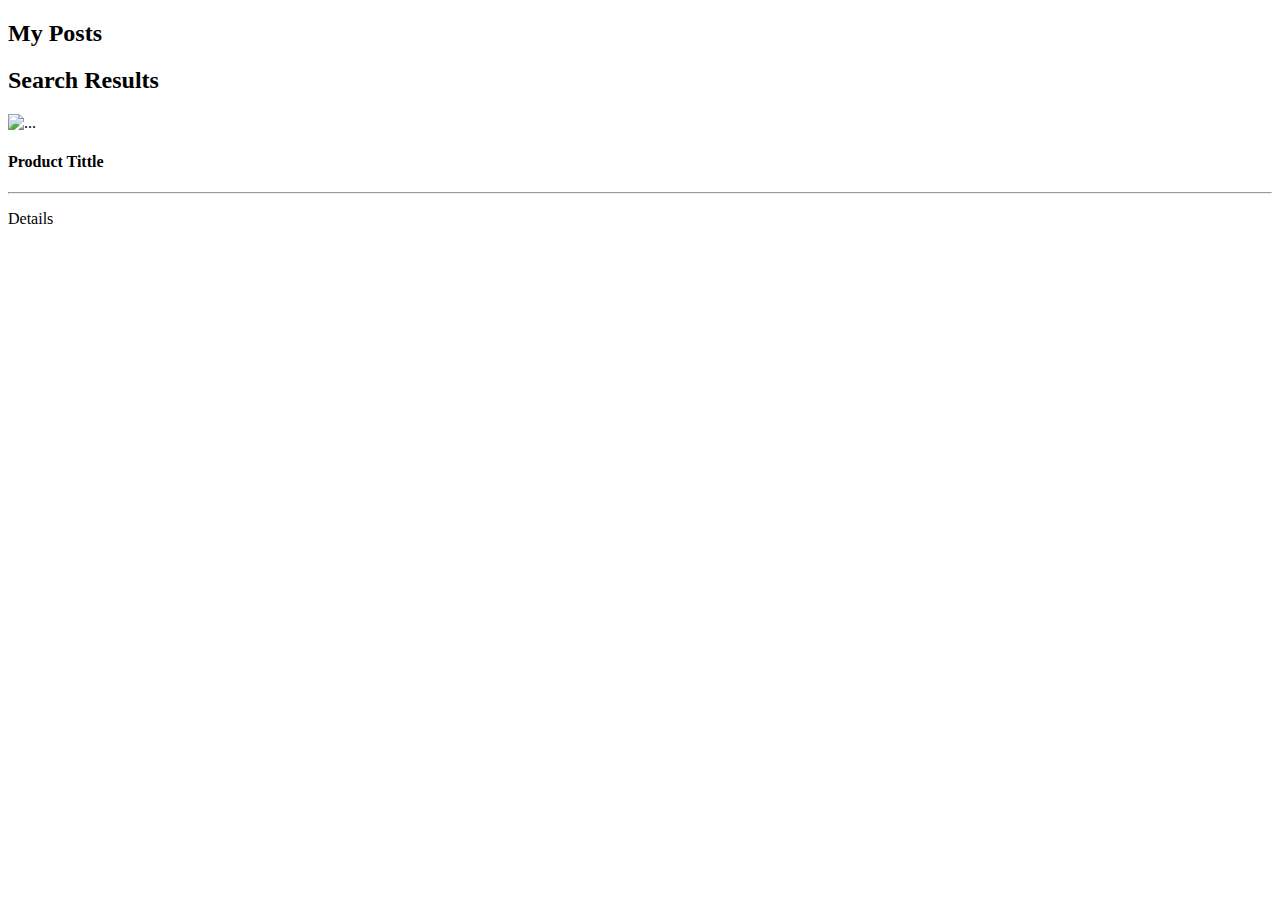
<file: src/main/resources/templates/post/index.html>
<!DOCTYPE html>
<html lang="en" xmlns:th="http://www.thymeleaf.org">
<head th:replace="layout :: head('posts')"></head>

<body>

<nav th:replace="layout :: navbar"> </nav>

<div class="container">
    <h2 th:if="${#httpServletRequest.servletPath.equals('/myposts')}">My Posts</h2>
	<h2 th:if="${#httpServletRequest.servletPath.contains('/search')}">Search Results</h2>
    <div class="row">

        <!-- BEGIN PRODUCTS -->
        <div th:each="post : ${posts}" class="col-md-3 col-sm-6">
    		<span class="thumbnail">
      			<img th:src="@{|/posts/${post.id}/image|}" alt="..."/>
      			<h4 th:text="${post.title}">Product Tittle</h4>

      			<p th:text="${post.description}"> </p>
      			<hr class="line"/>
      			<div class="row">
      				<div class="col-md-6 col-sm-6">
      					<p class="price" th:text="'$' + ${post.price}"></p>
      				</div>
      				<div class="details col-md-6 col-sm-6">
                        <a th:href="@{|/posts/${post.id}|}" >Details</a>
      				</div>
      			</div>
    		</span>
        </div>

    </div>
</div>

<footer th:replace="layout :: bottom"></footer>

<div th:replace="layout :: scripts"></div>
</body>
</html>
</file>
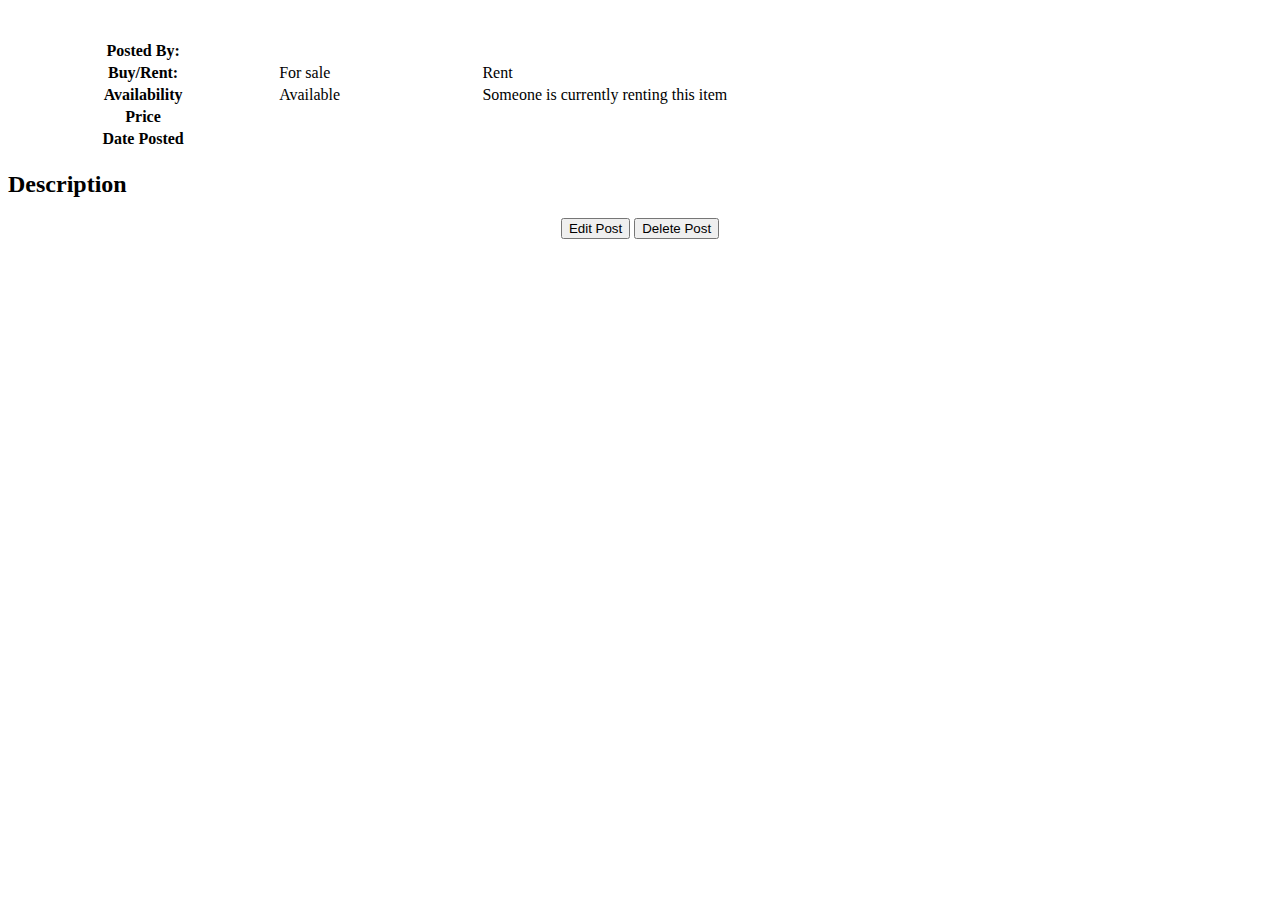
<file: src/main/resources/templates/post/details.html>
<!DOCTYPE html>
<html lang="en" xmlns:th="http://www.thymeleaf.org">
<head th:replace="layout :: head(posts)"></head>
<body>

<nav th:replace="layout :: navbar"> </nav>
<div th:replace="layout :: flash"></div>

<div class="container">

    <!-- Portfolio Item Heading -->
    <div class="row">
        <div class="col-lg-12">
            <h1 class="page-header" th:text="*{post.title}"></h1>
        </div>
    </div>
    <!-- /.row -->

    <!-- Portfolio Item Row -->
    <div class="row">
        <div class="col-md-6">
            <img class="img-responsive" th:src="@{|/posts/${post.id}/image|}" alt=""/>
        </div>

        <div class="col-md-6 table-responsive">
            <table style="width:100%">
                <tr>
                    <th>Posted By:</th>
                    <td><a th:text="*{post.email}"></a></td>
                </tr>
                <tr>
                    <th>Buy/Rent:</th>
                    <td th:if="*{post.buy}">For sale</td>
                    <td th:unless="*{post.buy}">Rent</td>
                </tr>
                <tr th:unless="*{post.buy}">
                    <th>Availability</th>
                    <td th:if="*{post.rentStatus}">Available</td>
                    <td th:unless="*{post.rentStatus}">Someone is currently renting this item</td>
                </tr>
                <tr>
                    <th>Price</th>
                    <td th:if="*{post.buy}" th:text="'$' + ${post.price}"></td>
                    <td th:unless="*{post.buy}" th:text="'$' + ${post.price} + '/day'"></td>
                </tr>
                <tr>
                    <th>Date Posted</th>
                    <td th:text="*{post.dateUploaded}" > </td>
                </tr>
            </table>
        </div>
    </div>

    <div class="row">
        <div class="col-lg-12">
            <h2 class="page-header">Description</h2>
            <p th:text="*{post.description}"></p>
        </div>
    </div>
    <div class="row">
            <center sec:authorize="isAuthenticated()">
                <a th:href="@{|/posts/${post.id}/edit|}" ><button type="button" class="btn btn-danger btn-lg">Edit Post</button></a>
                <a th:href="@{|/posts/${post.id}/delete|}" th:object="${post}" ><button type="button" class="btn btn-danger btn-lg">Delete Post</button></a>
            </center>
    </div>
</div>

<footer th:replace="layout :: bottom"></footer>

<div th:replace="layout :: scripts"></div>
</body>
</html>
</file>
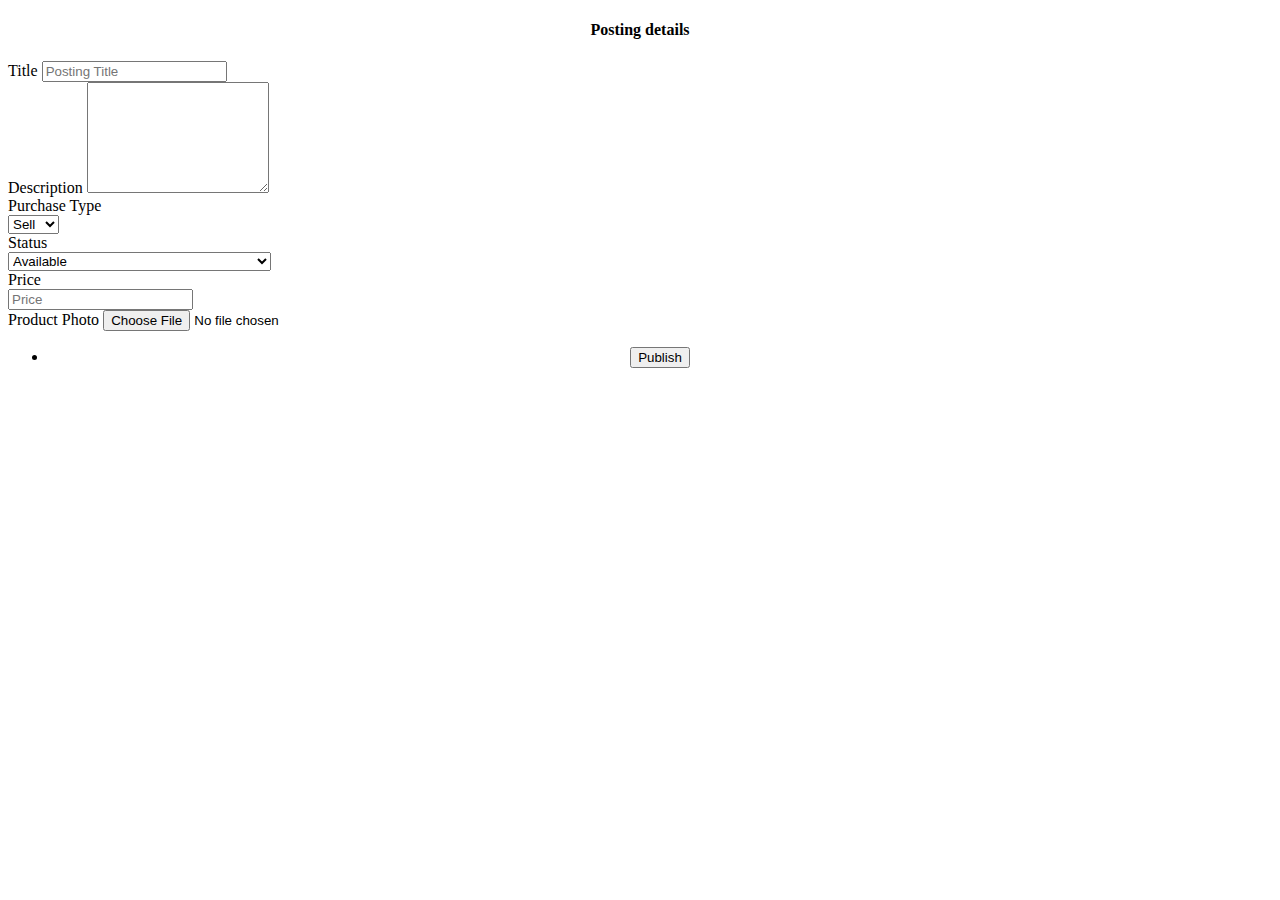
<file: src/main/resources/templates/post/form.html>
<!DOCTYPE html>
<html lang="en" xmlns:th="http://www.thymeleaf.org">
<head th:replace="layout :: head('upload')"></head>
<body>

<div th:replace="layout :: flash"></div>
<nav th:replace="layout :: navbar"> </nav>

<div class="container">
    <div class="row">
        <center><h4>Posting details</h4></center>
        <div class="col col-md-2"></div>
        <div class="col col-md-8">
            <form th:action="@{${action}}" method="post" th:object="${post}" enctype="multipart/form-data">
                <input type="hidden" th:name="${_csrf.parameterName}" th:value="${_csrf.token}" />
                <input type="hidden" th:field="*{id}"/>

                <div class="form-group required" th:classappend="${#fields.hasErrors('title')}? 'error' : ''">
                    <label for="Title" class='control-label'>Title</label>
                    <input id="Title" type="text" th:field="*{title}" placeholder="Posting Title" class="form-control input-md" required="required"/>
                    <div class="error-message" th:if="${#fields.hasErrors('title')}" th:errors="*{title}"></div>
                </div>
                <div class="form-group required" th:classappend="${#fields.hasErrors('description')}? 'error' : ''">
                    <label for="Description" class='control-label'>Description</label>
                    <textarea class="form-control" th:field="*{description}" id="Description" rows="7" required="required"></textarea>
                    <div class="error-message" th:if="${#fields.hasErrors('description')}" th:errors="*{description}"></div>
                </div>
                <div class="form-group required">
                    <label for="PurchaseType" class='control-label'>Purchase Type</label>
                    <div th:classappend="${#fields.hasErrors('buy')}? 'error' : ''"> </div>
                        <select th:field="*{buy}" id="PurchaseType" class="form-control">
                            <option th:value="true">Sell</option>
                            <option th:value="false">Rent</option>
                        </select>
                    <div class="error-message" th:if="${#fields.hasErrors('buy')}" th:errors="*{buy}"></div>
                </div>
                <div th:if="${#httpServletRequest.servletPath.contains('/edit')}" class="form-group required">
                    <label for="StatusType" class='control-label'>Status</label>
                    <div th:classappend="${#fields.hasErrors('rentStatus')}? 'error' : ''"> </div>
                    <select th:field="*{rentStatus}" id="StatusType" class="form-control">
                        <option th:value="true" th:selected="selected">Available</option>
                        <option th:value="false">This item is currently rented by someone</option>
                    </select>
                    <div class="error-message" th:if="${#fields.hasErrors('rentStatus')}" th:errors="*{buy}"></div>
                </div>
                <div class="form-group required">
                    <label for="Price" class='control-label'>Price</label>
                    <br/>
                    <div th:classappend="${#fields.hasErrors('price')}? 'error' : ''">
                        <input id="Price" th:field="*{price}" type="number" placeholder="Price" class="form-control input-md" required="required"/>
                        <div class="error-message" th:if="${#fields.hasErrors('price')}" th:errors="*{price}"></div>
                    </div>
                </div>
                <div class="form-group required">
                    <label for="file">Product Photo</label>
                    <input type="file" id="file" name="file" required="required"/>
                </div>
                <ul class="media-date text-uppercase reviews list-inline">
                    <center><li class="aaaa"><button type="submit" class="btn btn-success">Publish</button></li></center>
                </ul>
            </form>
        </div>
        <div class="col col-md-2"></div>

    </div>
</div>

<footer th:replace="layout :: bottom"></footer>
<div th:replace="layout :: scripts"></div>

</body>
</html>
</file>
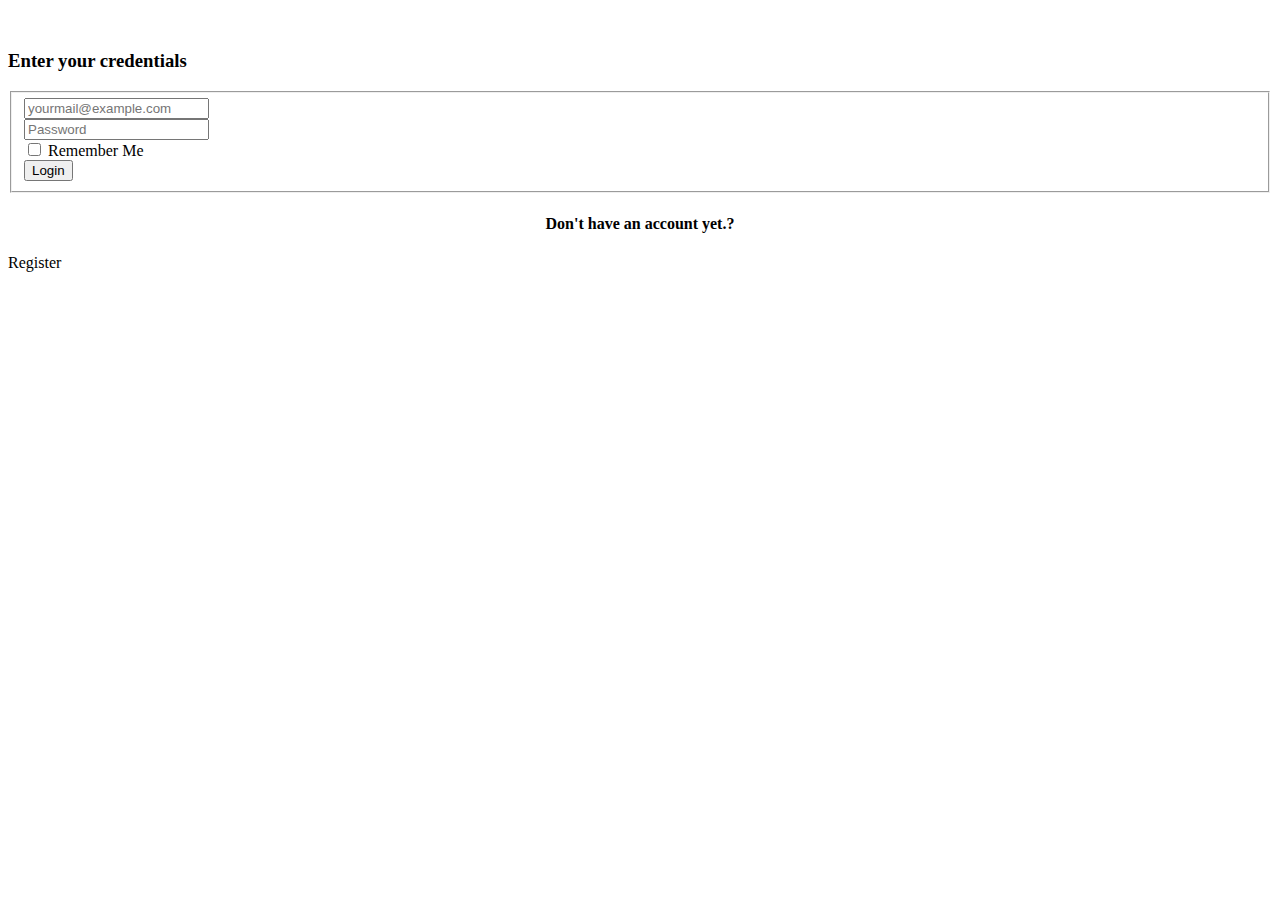
<file: src/main/resources/templates/user/login.html>
<!DOCTYPE html>
<html lang="en" xmlns:th="http://www.thymeleaf.org">
<head th:replace="layout :: head('Login')"></head>
<body>
<div class="container" style="margin-top:50px;">
    <div class="row">
        <div class="col-md-4 col-md-offset-4">
            <div th:replace="layout :: flash"></div>
            <div th:replace="layout :: flashRegister"></div>
            <div class="panel panel-default">
                <div class="panel-heading">
                    <h3 class="panel-title">Enter your credentials</h3>
                </div>
                <div class="panel-body">
                    <form th:action="@{/login}" th:object="${user}" method="post" accept-charset="UTF-8" role="form">
                        <fieldset>
                            <input type="hidden" th:name="${_csrf.parameterName}" th:value="${_csrf.token}" />
                            <div class="form-group">
                                <input th:field="*{username}" class="form-control" placeholder="yourmail@example.com" type="email"/>
                            </div>
                            <div class="form-group">
                                <input th:field="*{password}" class="form-control" placeholder="Password" type="password" value=""/>
                            </div>
                            <div class="checkbox">
                                <label>
                                    <input name="remember" type="checkbox" value="Remember Me"/> Remember Me
                                </label>
                            </div>
                            <input class="btn btn-lg btn-success btn-block" type="submit" value="Login"/>
                        </fieldset>
                    </form>

                    <center><h4>Don't have an account yet.?</h4></center>
                    <div class="row">
                        <a th:href="@{/register}" class="btn btn-lg btn-primary btn-block">Register</a>
                    </div>
                </div>
            </div>
        </div>
    </div>
</div>



<div th:replace="layout :: scripts"></div>
</body>
</html>
</file>
